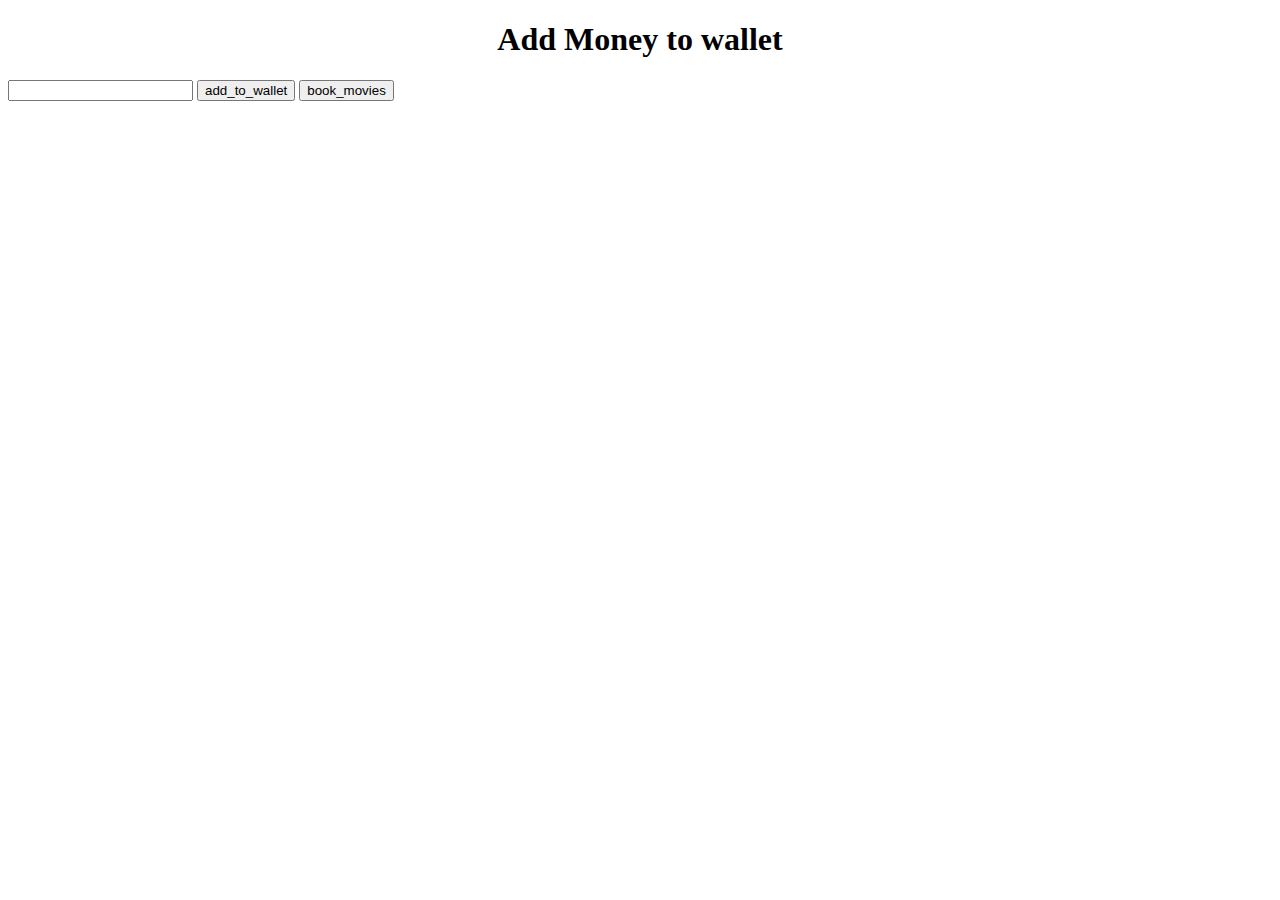
<file: unit-3-c-3-template_468152/index.html>
<!DOCTYPE html>
<html lang="en">
  <head>
    <meta charset="UTF-8" />
    <meta http-equiv="X-UA-Compatible" content="IE=edge" />
    <meta name="viewport" content="width=device-width, initial-scale=1.0" />
    <title>Add Amount</title>
    <style>
      #navbar {
        text-align: center;
      }
    </style>
  </head>
  <body>
    <div id="navbar">
      <h1>Add Money to wallet</h1>
      <h1 id="wallet"></h1>
      <!-- Display the wallet amount here inside h1 tag with id as "wallet". Note only amount, no extra text. Like 500 not Rs 500 -->
    </div>
    <div id="add-money">
        
       <input type="number" id="amount" name="amount">
      <!-- input box for accepting money with id as "amount" -->
      <button id="add_to_wallet" onclick="add_money()">add_to_wallet</button>
      <!-- button with id as "add_to_wallet" -->
      <a href="movies.html"> <button id="book_movies">book_movies</button></a>
      <!-- button with id as "book_movies" to go to movies.html -->
    </div>
  </body>
</html>

<script src="scripts/index.js">

</script>
</file>
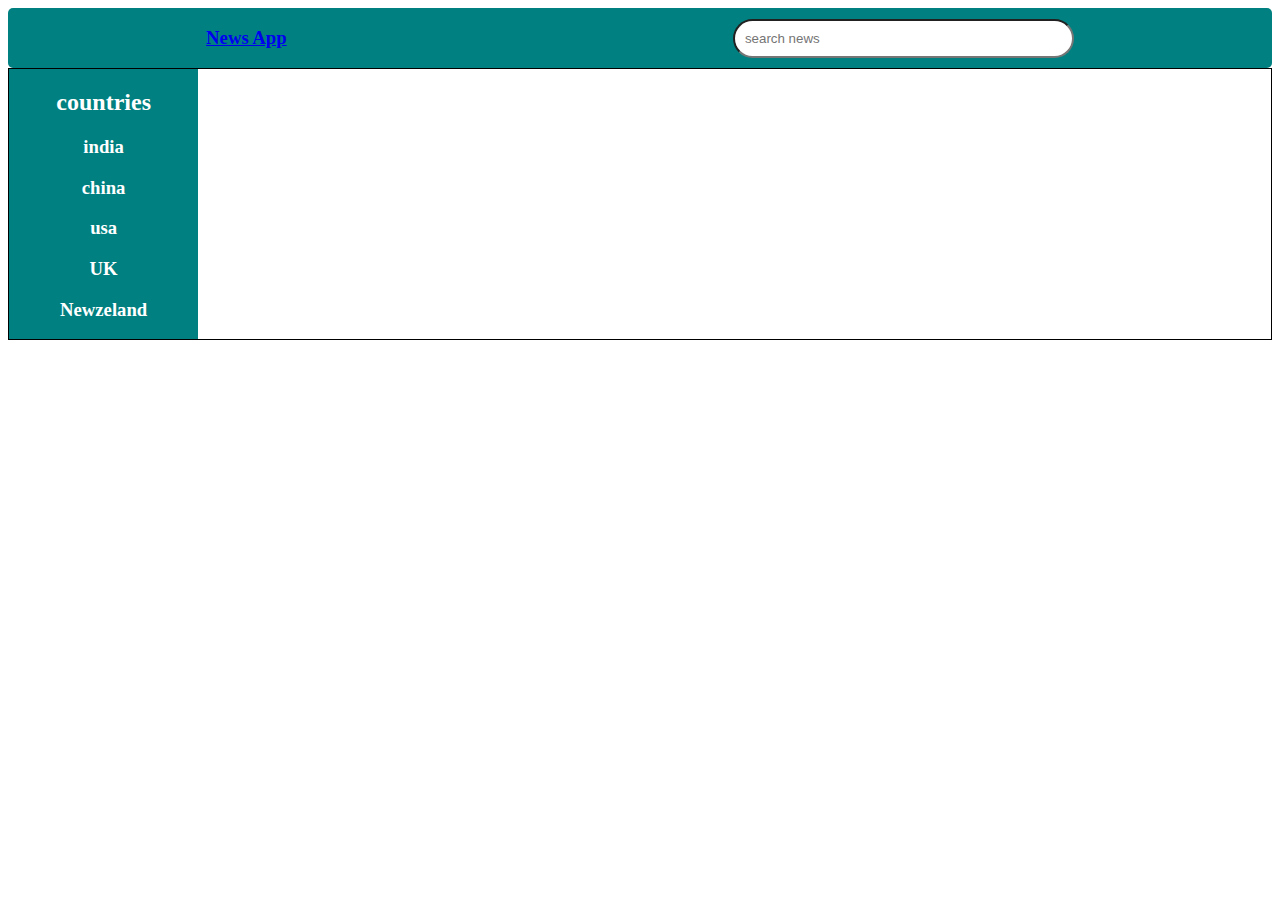
<file: unit-3-c4-template_685072/index.html>
<!DOCTYPE html>
<html lang="en">
  <head>
    <meta charset="UTF-8" />
    <meta http-equiv="X-UA-Compatible" content="IE=edge" />
    <meta name="viewport" content="width=device-width, initial-scale=1.0" />
    <title>News App</title>
    <link rel="stylesheet" href="index.css">
  </head>
  <body>
     <div id="nav_div">
     
     </div>

     <div id="holder">
         <div id="sidebar">
             <h2>countries</h2>
             <div id="in"><h3> india</h3></div>
             <div id="ch"><h3>china</h3></div>
             <div id="us"><h3>usa</h3></div>
             <div id="uk"><h3>UK</h3></div>
             <div id="nz"><h3>Newzeland</h3></div>
  
         </div>
         <div id="results"></div>

     </div>
     
    <!-- Give Navbar with id "navbar"  -->
    <!-- Navbar will have input with id search_input and a link to home page i.e. index.html -->
    <!-- Sidebar will have id "sidebar"  -->
    <!-- Give link to top headlines of countries in sidebar with id as their country codes 
    india :- in
    china :- ch
    usa :- us
    uk : uk
    Newzeland :- nz -->

    <!-- Append results inside div with id "results"  -->
    <!-- News divs will have class "news"  -->
  </body>
</html>

<script type="module" src="scripts/index.js"></script>
</file>
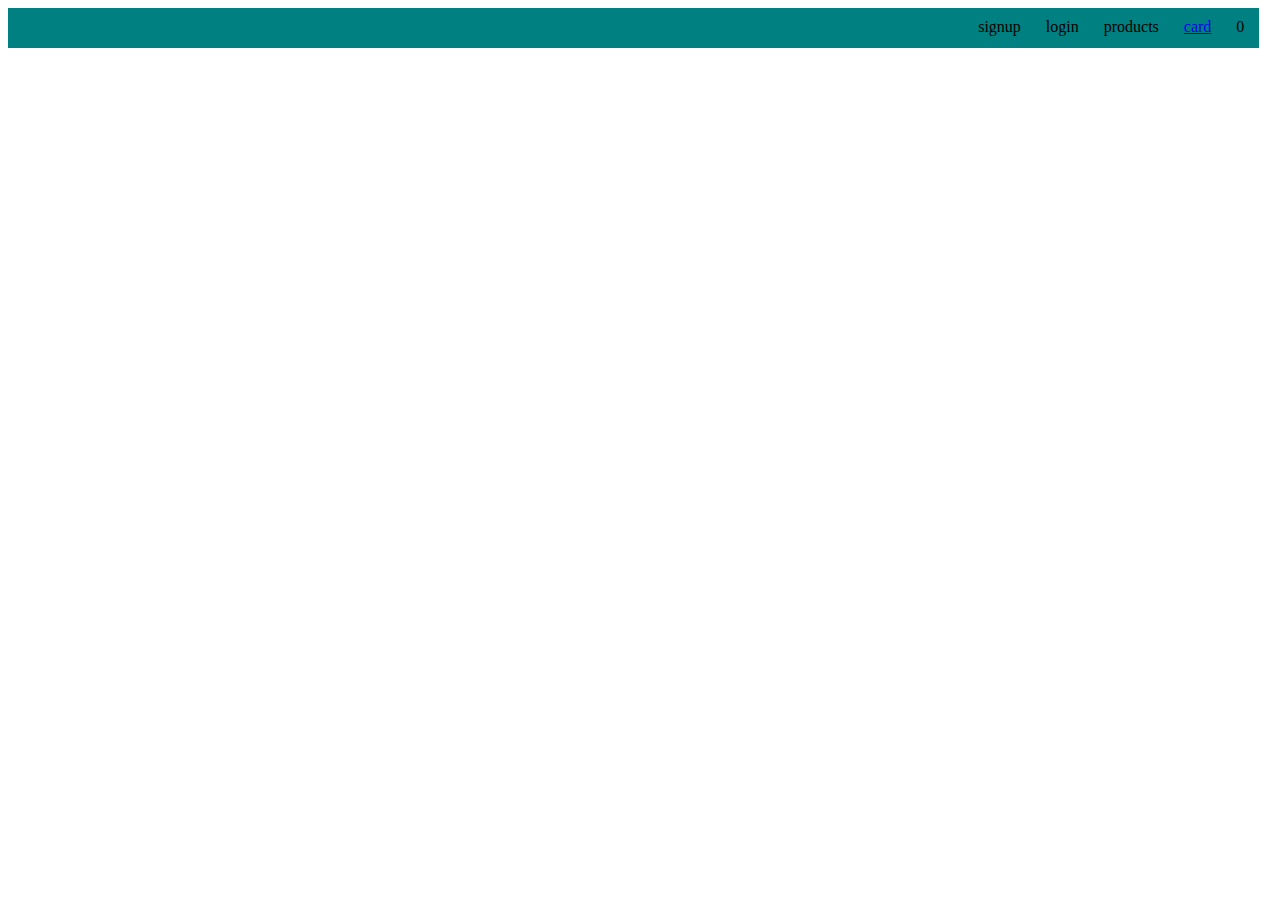
<file: Unit_3_C_2_template_858660/index.html>
<!DOCTYPE html>
<html lang="en">
  <head>
    <meta charset="UTF-8" />
    <meta http-equiv="X-UA-Compatible" content="IE=edge" />
    <meta name="viewport" content="width=device-width, initial-scale=1.0" />
    <title>Home</title>
   <link rel="stylesheet" href="style/index.css">
  </head>

  <body>
     
    <div id="navbar">
         <div>signup</div>
         <div>login</div>
         <div>products</div>
          <a href="cart.html"><div id="go_to_cart">card</div></a>
      <!--Add menu divs here-->
      <!-- Link to cart.html with id go_to_cart  -->
      <div id="item_count">
        <!--Show total number of items added to cart here, do not add anything only Total count. Not even "Count - 5" but like this "5" -->0
      </div>
    </div>

    <div id="items">
      <!--Show grocery items here in grid format-->
      <!-- add an add to cart button to each item, give it HTML id as 'add_to_cart' -->
    </div>
  </body>
</html>
<script src="scripts/index.js"></script>
</file>
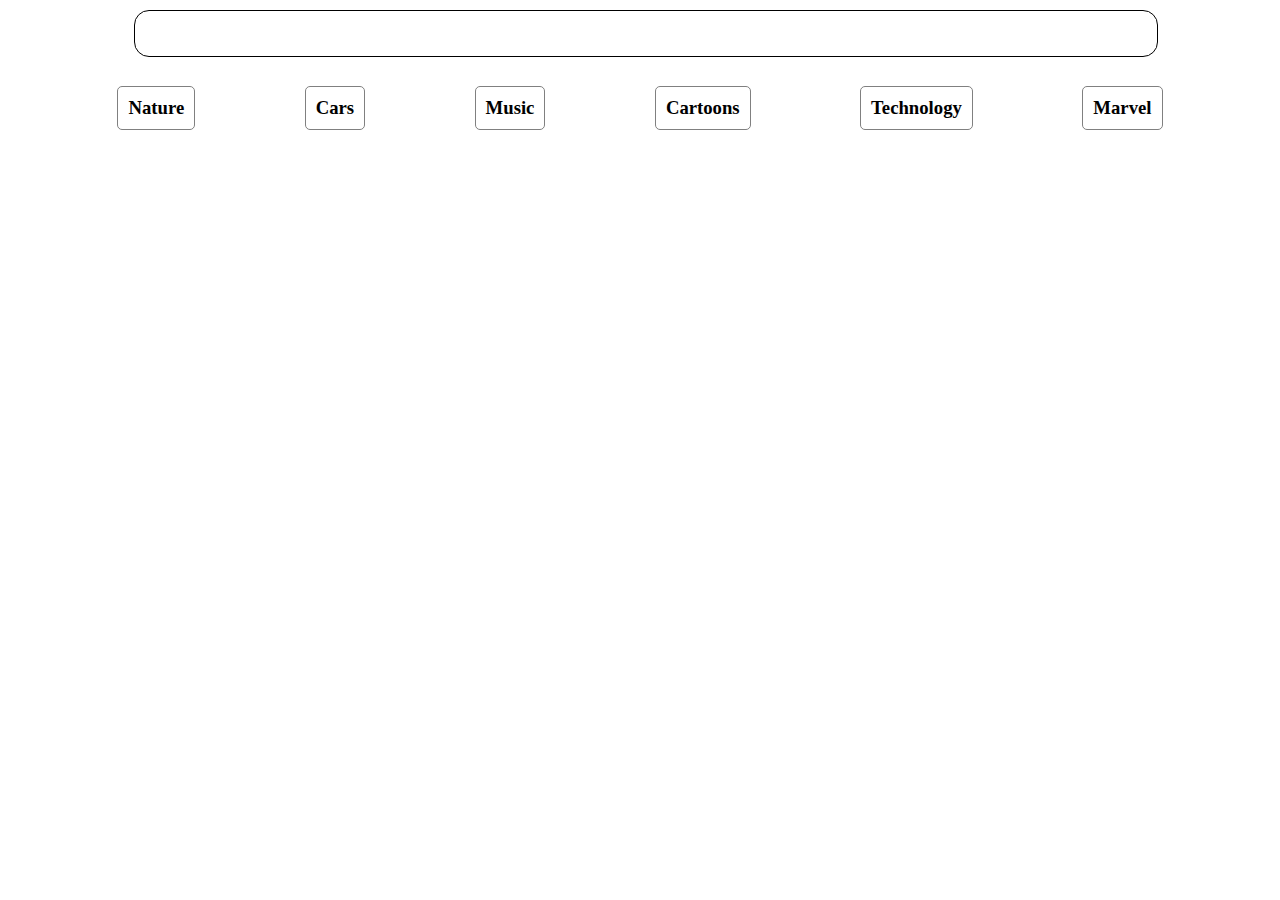
<file: road react 2/road to react 2/index.html>
<!DOCTYPE html>
<html lang="en">
<head>
    <meta charset="UTF-8">
    <meta http-equiv="X-UA-Compatible" content="IE=edge">
    <meta name="viewport" content="width=device-width, initial-scale=1.0">
    <title>Document</title>
    <link rel="stylesheet" href="./css/navbar.css"/>
    <link rel="stylesheet" href="./css/index.css"/>
</head>
<body>
 <div id="navbar"></div> 
 <div id="container"></div>  
</body>
</html>
<script src="./scripts/index.js" type="module"></script>
</file>
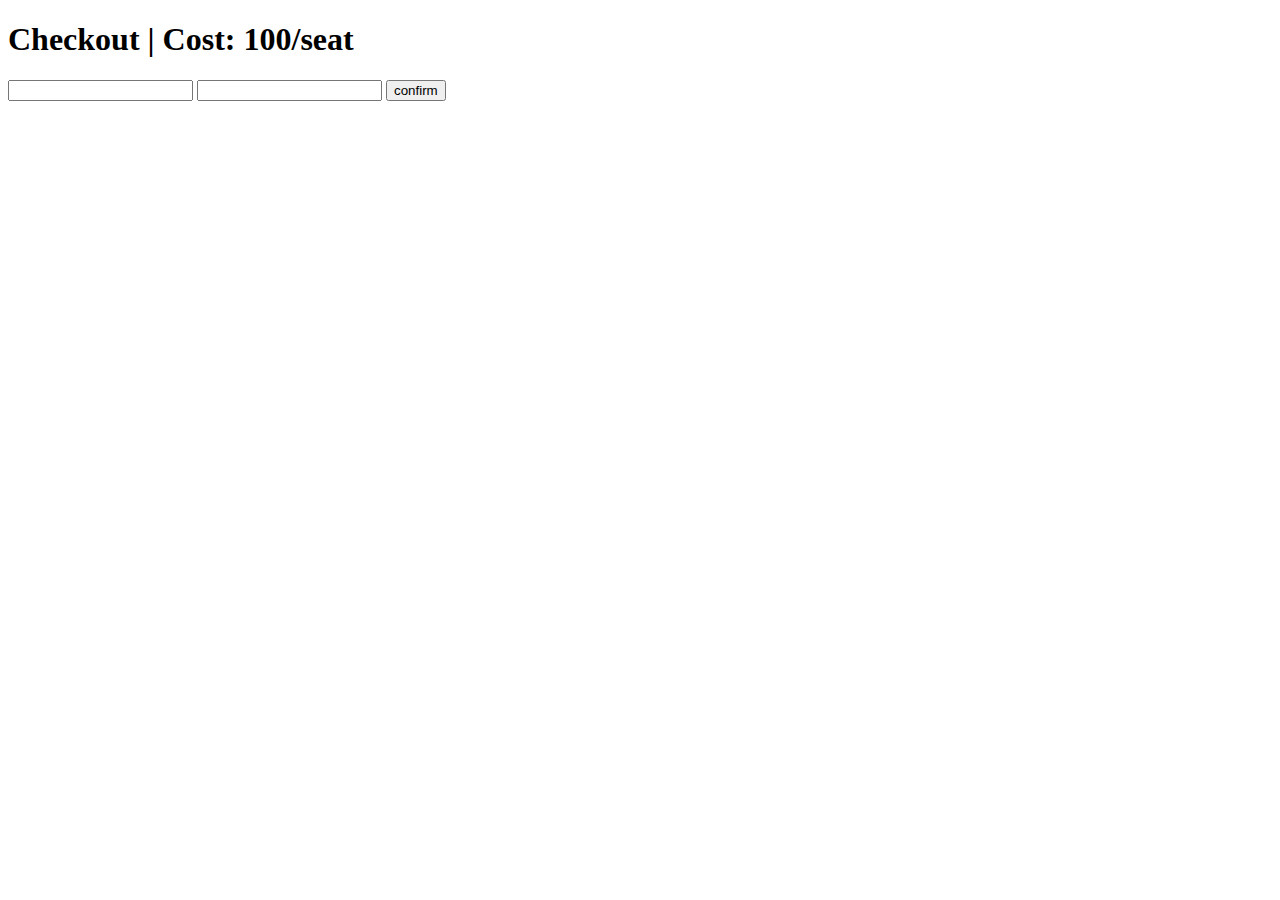
<file: unit-3-c-3-template_468152/checkout.html>
<!DOCTYPE html>
<html lang="en">
  <head>
    <meta charset="UTF-8" />
    <meta http-equiv="X-UA-Compatible" content="IE=edge" />
    <meta name="viewport" content="width=device-width, initial-scale=1.0" />
    <title>Checkout</title>
  </head>
  <body>
    <div id="navbar">
      <h1>Checkout | Cost: 100/seat</h1>
      <h1 id="wallet"></h1>
      <!-- Display the wallet amount here inside h1 tag with id as "wallet". Note only amount, no extra text. Like 500 not Rs 500 -->
    </div>
    <div id="user-detail">

      <input type="text" id="user_name">
      <input type="text" id="number_of_seats">
      <button onclick="fax()"  id="confirm">confirm</button>
      <!-- input field to accept user name with id as "user_name"  -->
      <!-- input field to accept number of seats with id as "number_of_seats"  -->
      <!-- A submit button to confirm booking with id as "confirm"  -->
    </div>

    <div id="movie">
      <!-- Append the selected movie for booking here -->
      <!-- movie should have title and image  -->
      <!-- It should be the same movie you selected for booking  -->
    </div>
  </body>
</html>
<script src="scripts/checkout.js"></script>
</file>
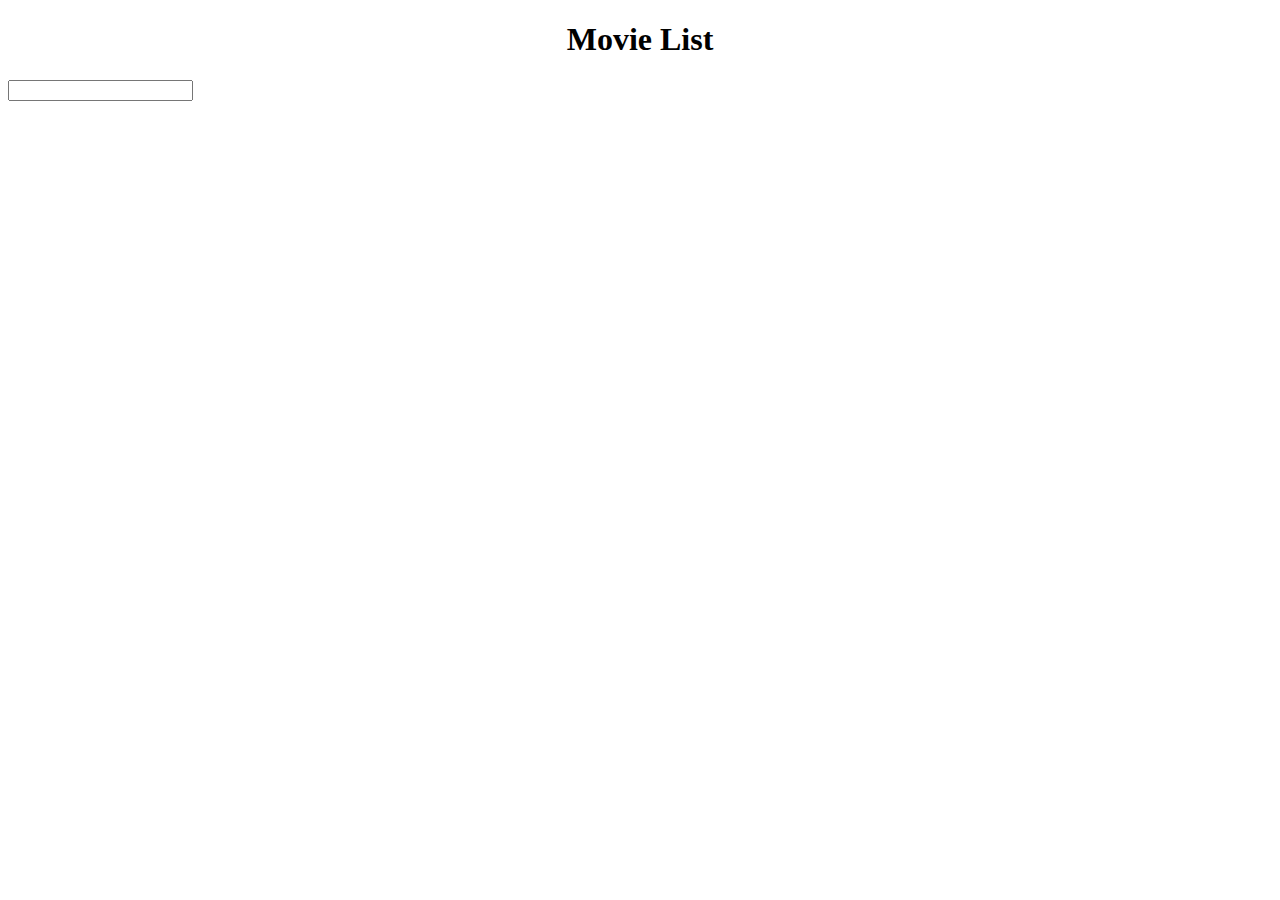
<file: unit-3-c-3-template_468152/movies.html>
<!DOCTYPE html>
<html lang="en">
  <head>
    <meta charset="UTF-8" />
    <meta http-equiv="X-UA-Compatible" content="IE=edge" />
    <meta name="viewport" content="width=device-width, initial-scale=1.0" />
    <title>Movies</title>
    <style>
      h1{
        text-align:center;
      }

      #movies
      {
        width: 90%;
        margin:auto;
        display:grid;
        grid-template-columns: repeat(4,1fr);
        gap:15px;

      }
      #wallet
      {
        float: right;
      }
      #movies>div>img
      {
        width: 200px;
        height: 200px;
      }
       
    </style>
  </head>
  <body>
    <div id="navbar">
      <h1>Movie List</h1>
      <h1 id="wallet"></h1>
      <!-- Display the wallet amount here inside h1 tag with id as "wallet". Note only amount, no extra text. Like 500 not Rs 500 -->
    </div>
    <div id="search_bar">

      <input oninput="debounce(main,3000)" type="text" id="search" />
      <!-- input box for searching movies with id as "search" -->
      <!-- No button should be there for searching movies, it should search with input  -->
    </div>
    <br>
    <div id="movies">
      <!-- Append all searched movies here in grid format -->
      <!-- Every movie card should have image, title and a book now button  -->
      <!-- Book now buttons should have class "book_now"  -->
    </div>
  </body>
</html>

<script src="scripts/movies.js"></script>

<!-- Create an “index.html” where you will add money to your wallet.
It will have an input box to accept the amount and a button “add to wallet” on clicking, the amount will be added to the wallet.
Use localstorage as your wallet. The wallet amount should be reflected on each page on the top right corner.
On “index.html” provide a link to the “movies.html”.
On “movies.html”, create a search bar where users can search for movies.
Apply debouncing on search functionality. Use OMDB API to get the movie data. Also show the wallet amount on the top right corner.
While typing, users should see relevant movies on the dom itself. There should not be any search button.
Show the image, title and a “book now” button for every movie on the dom.
On clicking on the “book now” button, store that movie in the localstorage and redirect the user to the “checkout.html” page.
Where he will see the movie info which he is going to book. He will enter his name and number of tickets.
On clicking on “Confirm Booking”, if the wallet doesn't have sufficient balance show alert “Insufficient Balance !” else deduct the relevant amount from the wallet and update the wallet and the localstorage as well.
At the end give an alert to the user “Booking Successful!”. -->
</file>
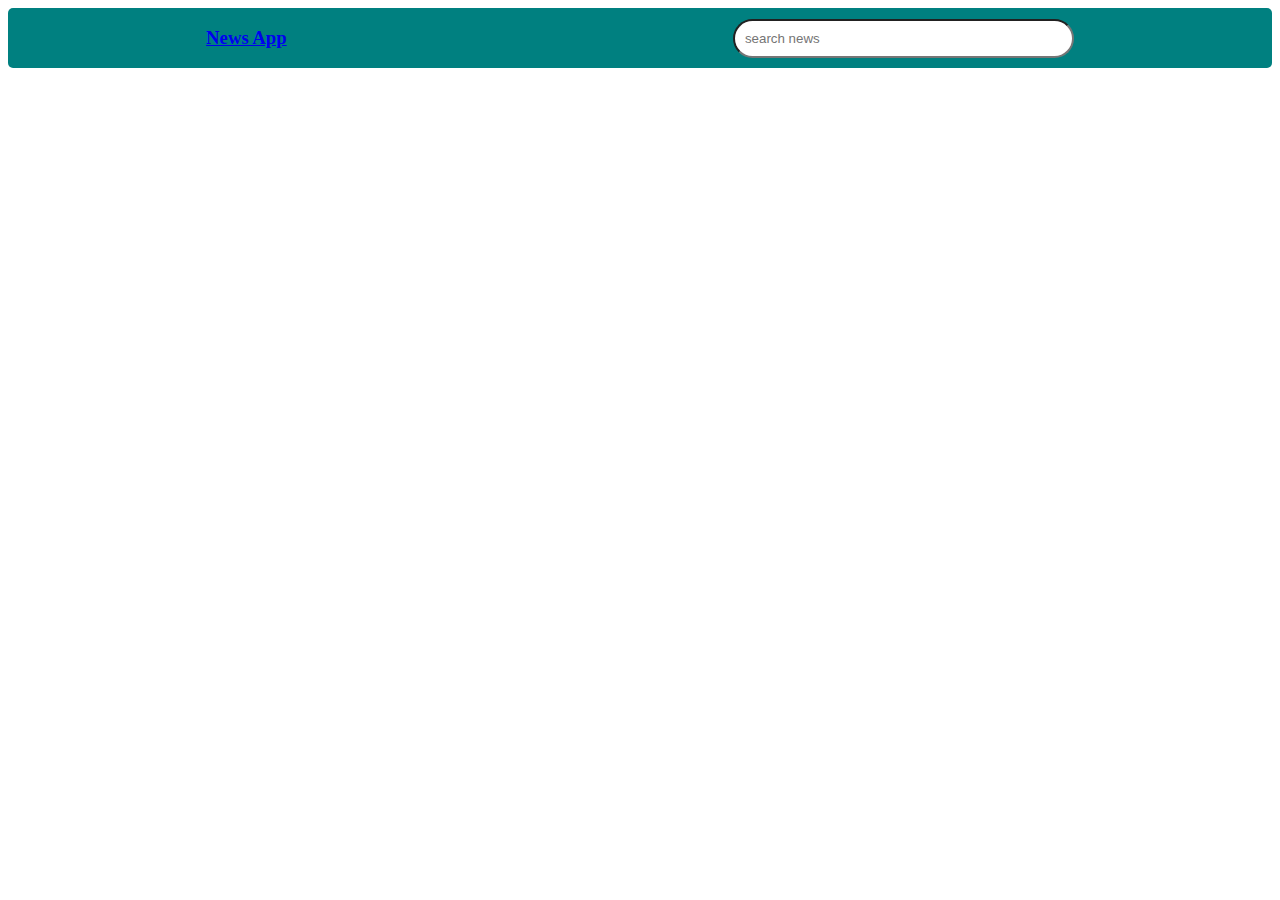
<file: unit-3-c4-template_685072/news.html>
<!DOCTYPE html>
<html lang="en">
  <head>
    <meta charset="UTF-8" />
    <meta http-equiv="X-UA-Compatible" content="IE=edge" />
    <meta name="viewport" content="width=device-width, initial-scale=1.0" />
    <title>Detailed news</title>
    <link rel="stylesheet" href="index.css">
  </head>
  <body>
    <div id="nav_div"></div>
    <!-- Same navbar with same functionality  -->
    <!-- Append detailed news in div with id "detailed_news"  -->
      <br><br>
      <div id="detailed_news"></div>
  </body>
</html>
<script src="scripts/news.js" type="module"></script>
</file>
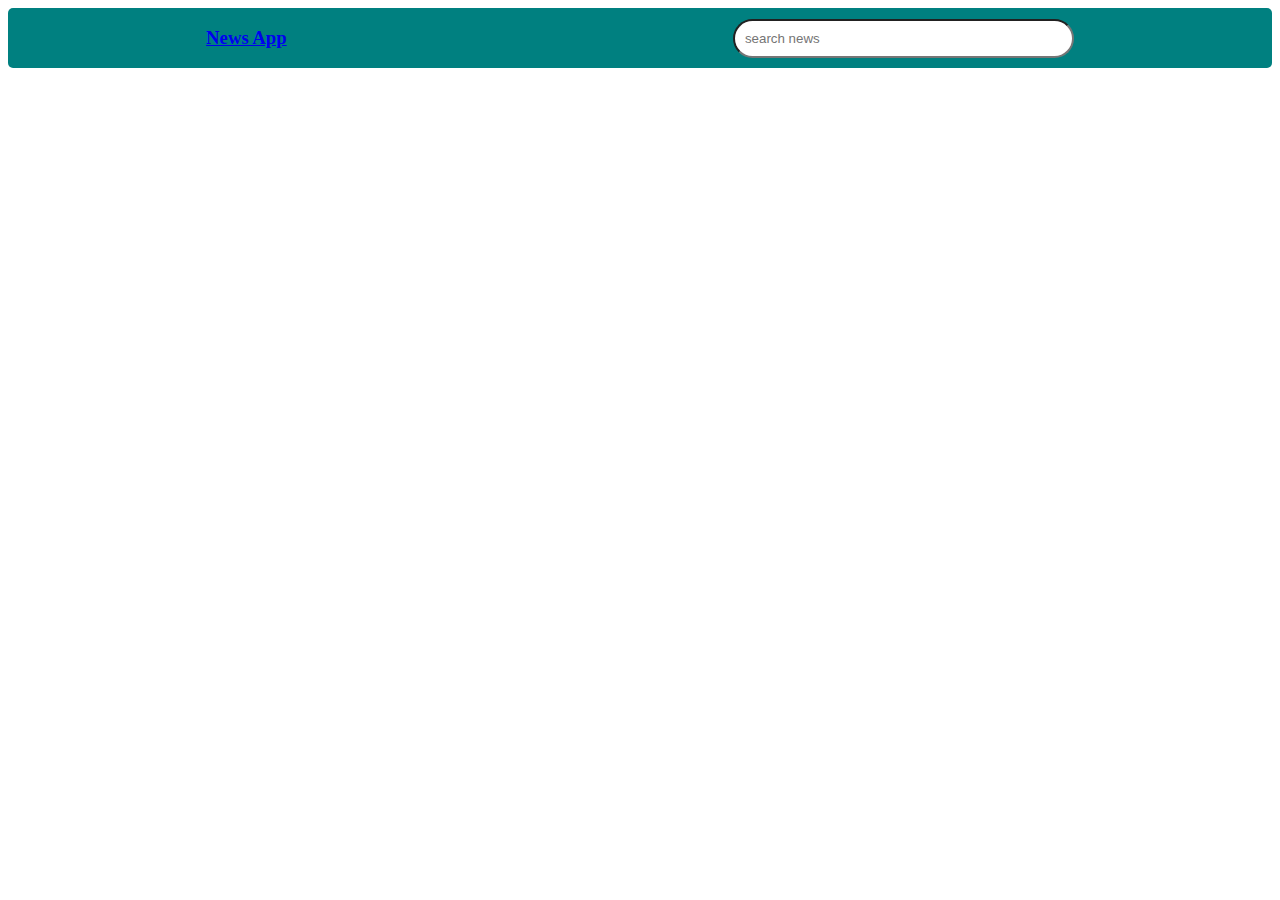
<file: unit-3-c4-template_685072/search.html>
<!DOCTYPE html>
<html lang="en">
  <head>
    <meta charset="UTF-8" />
    <meta http-equiv="X-UA-Compatible" content="IE=edge" />
    <meta name="viewport" content="width=device-width, initial-scale=1.0" />
    <title>Search results</title>
    <link rel="stylesheet" href="index.css">
  </head>
  <body>
       <div id="nav_div"></div>
    <!-- Same navbar with same functionality  -->

    <!-- Append results inside div with id "results"  -->
     <div id="results"></div>
    <!-- News divs will have class "news"  -->
  </body>
</html>
<script type="module" src="scripts/search.js"></script>
</file>
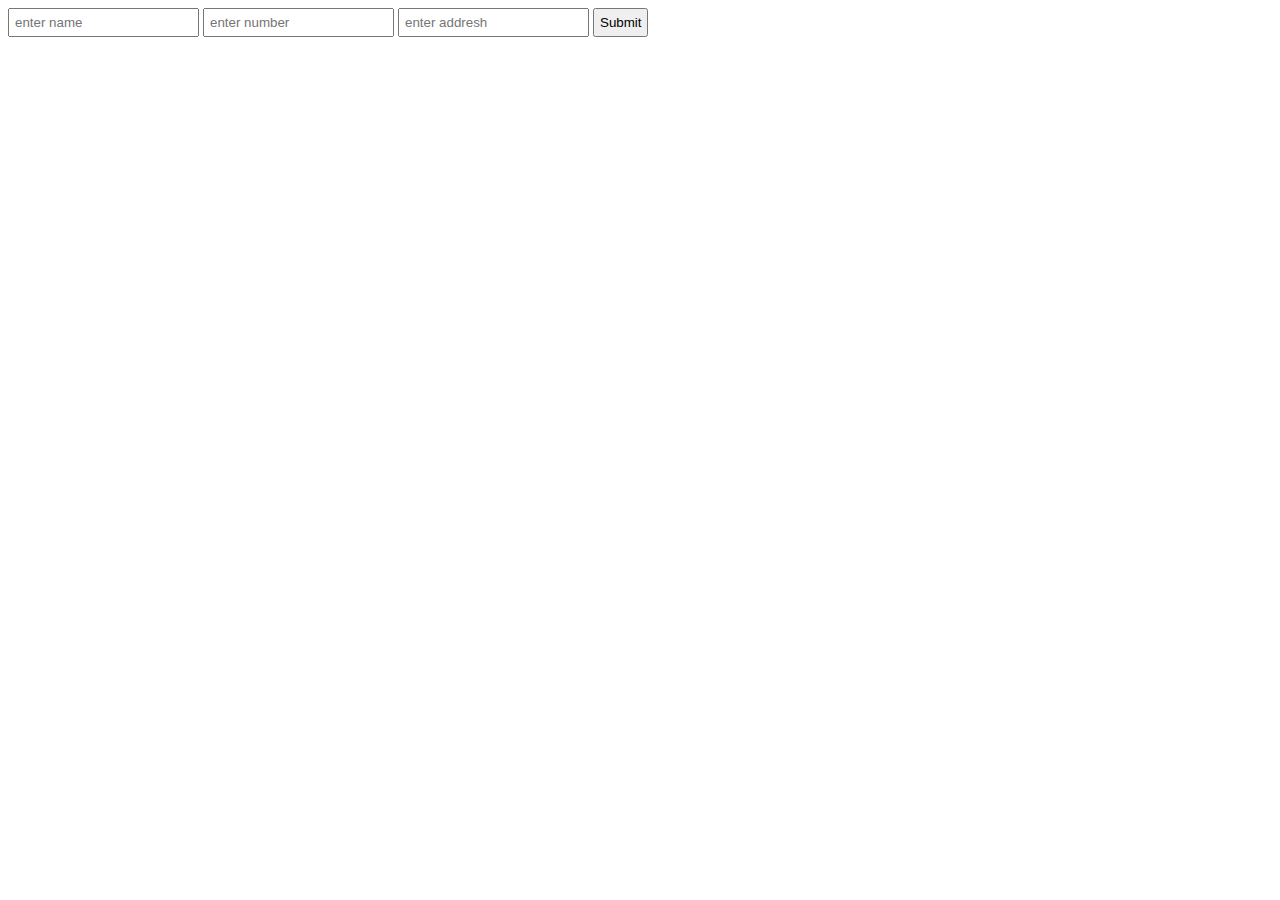
<file: Unit_3_C_2_template_858660/checkout.html>
<!DOCTYPE html>
<html lang="en">
  <head>
    <meta charset="UTF-8" />
    <meta http-equiv="X-UA-Compatible" content="IE=edge" />
    <meta name="viewport" content="width=device-width, initial-scale=1.0" />
    <title>Checkout</title>

      <style>
            input
            {
              text-align:content;
              padding:5px;
            }
      </style>
  </head>

  <body>
    <div id="order-form">

        <form id="check">

              <input type="text" id="name" placeholder="enter name">
              <input type="text"  id="number" placeholder="enter number">
              <input type="text"  id="adresh" placeholder="enter addresh">
              <input type="submit" id="submit" onclick="Ssubmit()">
              

        </form>
      <!--Add your form html element here-->
      <!--In form, give #name,#number and #address as HTML id's to relevant input elements -->
      <!-- submit button with ID "submit"  -->
    </div>
  </body>
</html>

<script src="scripts/checkout.js"></script>
</file>
<file: unit-3-c4-template_685072/index.css>
#navbar{
    height: 60px;
    background-color: teal;
    display: flex;
    gap:50px;
    /* text-align: center; */
    justify-content: space-around;
    border-radius:5px;
}

#search_input{

    padding: 10px;
    padding-right: 150px;
    border-radius:30px;
    margin-top:11px;
}
#holder {

    border: 1px solid black;
    display:flex;
    justify-content:space-between;
}
#holder>#sidebar
{
    width: 15%;
    height:auto;
    background-color:teal;
    color:white;
    text-align: center;
}
#results>.news{

    display:flex;
    cursor: pointer;
    border: 2px solid black;
}
#results>.news>img{

    width: 200px;
    height: 150px;
}

#detailed_news>#sidebar
{
    width: 15%;
    height:auto;
    background-color:teal;
    color:white;
    text-align: center;
}
#detailed_news>.news{

    display:flex;
    cursor: pointer;
    border: 2px solid black;
}
#detailed_news>.news>img{

    width: 200px;
    height: 150px;
}

#detailed_news
{
    width: 80%;
    height: 600px;
    margin:auto;
}
#detailed_news>img{
    width:100%;
    height: auto;
}
#india ,#china ,#usa, #uk,#Newzeland{

    cursor: pointer;
    
}
</file>
<file: Unit_3_C_2_template_858660/style/index.css>
#navbar{
   height: 40px;
   width: 99%;
   background-color:teal;
   display: flex;
   justify-content: flex-end;
   gap:15px;
}
#item_count
{
    margin-right: 10px;
}
#navbar>div
{
    margin-top: 5px;
    padding: 5px;
  
}
#navbar>a{
    margin-top: 5px;
    padding: 5px;
   
}
#items{
    width: 100%;
    height: auto;
    display: grid;
    grid-template-columns: repeat(4,1fr);
    gap: 10px;
    text-align: center;
}
#items>div
{
   border: 1px solid lightgreen;
}
#items>div>img {
    width: 200px;
    height: 200px;
}
</file>
<file: road react 2/road to react 2/css/navbar.css>
#search_bar{
    width: 80%;
    margin: 10px auto;
}
#query{
    width: 100%;
    height: 35px;
    border: 1px solid;  
    padding: 5px;
    border-radius: 15px;
}

#categories{
    display: flex;
    justify-content: space-evenly;
}

#categories h3{
    border: 1px solid gray;
    padding: 10px;
    border-radius: 5px;
    cursor: pointer;
}
</file>
<file: road react 2/road to react 2/css/index.css>
#container{
    display: grid;
    grid-template-columns: repeat(4,1fr);
    gap: 20px;
    width: 80%;
    margin: auto;
}
.image img{
    width: 100%;
    height: 300px;
}
</file>
